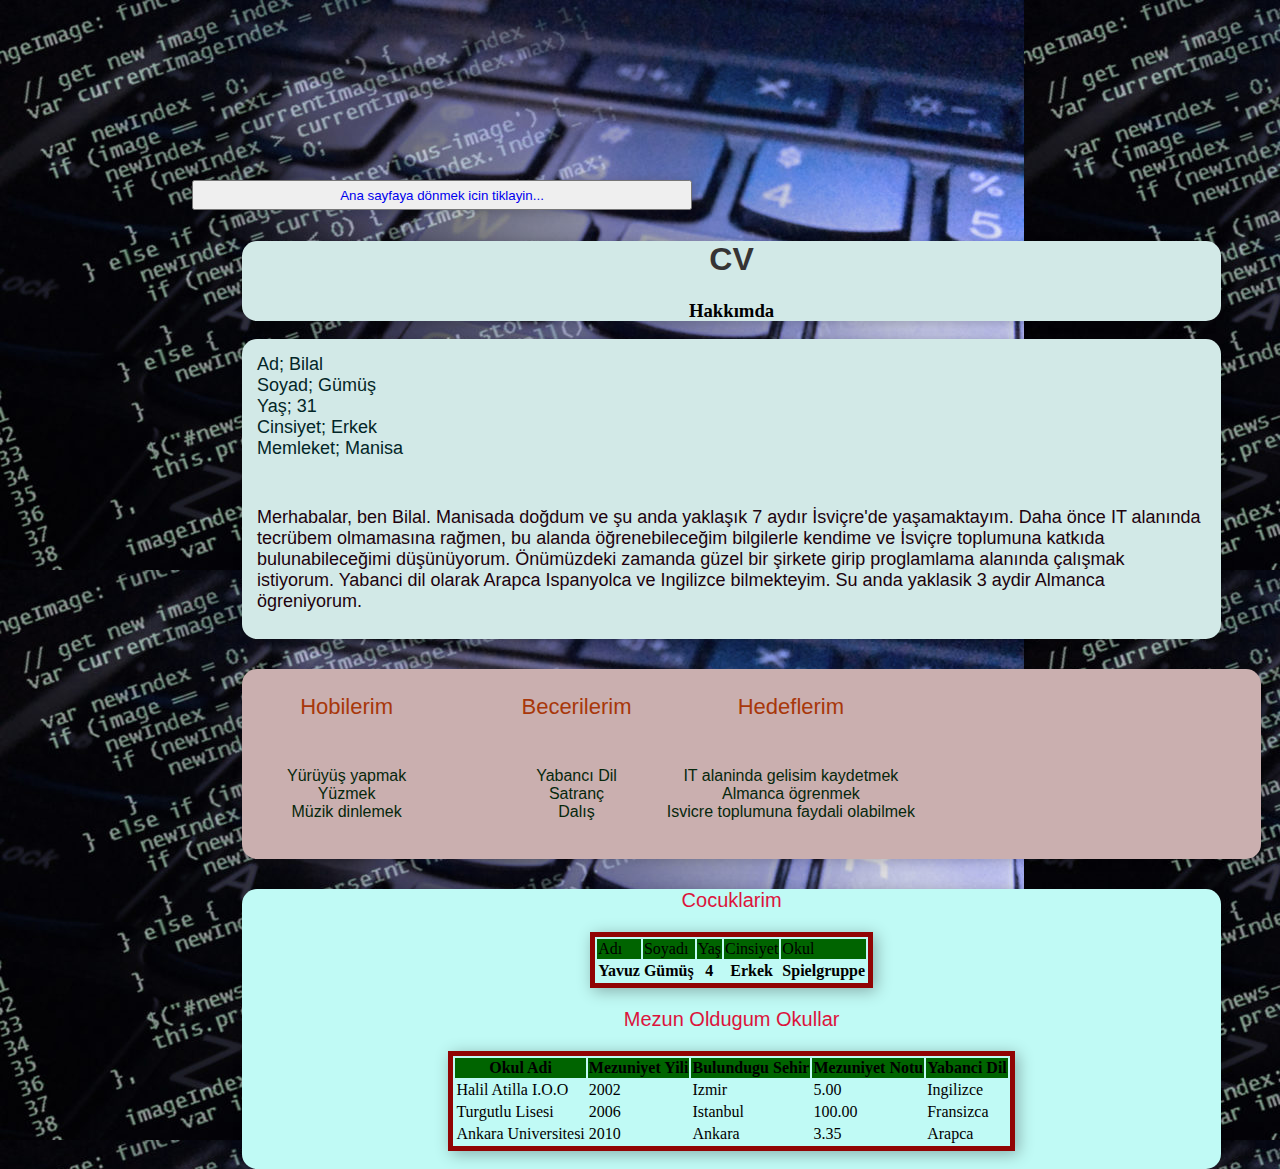
<file: cv.html>
<!DOCTYPE html>
<html lang="en">

<head>
    <meta charset="UTF-8">
    <meta name="viewport" content="width=, initial-scale=1.0">
    <title>CV</title>
    <link rel="stylesheet" href="cv.css">
</head>
<main>

    <body>

        <div class="container">
            <section>
                <header>
                    <button class="Ana Sayfa"><a href="./index.html">Ana sayfaya dönmek icin tiklayin...</a></button>
                    <div class="top">
                        <h1>CV</h1>
                        <h3>Hakkımda</h3>
                    </div>

                    <div class="main">
                        <p>Ad; Bilal<br/> Soyad; Gümüş<br/> Yaş; 31 <br/> Cinsiyet; Erkek<br/> Memleket; Manisa<br/>
                        </p>
                        <p> Merhabalar, ben Bilal. Manisada doğdum ve şu anda yaklaşık 7 aydır İsviçre'de yaşamaktayım. Daha önce IT alanında tecrübem olmamasına rağmen, bu alanda öğrenebileceğim bilgilerle kendime ve İsviçre toplumuna katkıda bulunabileceğimi
                            düşünüyorum. Önümüzdeki zamanda güzel bir şirkete girip proglamlama alanında çalışmak istiyorum. Yabanci dil olarak Arapca Ispanyolca ve Ingilizce bilmekteyim. Su anda yaklasik 3 aydir Almanca ögreniyorum.
                        </p>
                    </div>
                </header>
                <div class="list">
                    <div class="list1">
                        <p>Hobilerim</p>
                        <ul>
                            <li>Yürüyüş yapmak</li>
                            <li>Yüzmek</li>
                            <li>Müzik dinlemek</li>
                        </ul>
                    </div>
                    <div class="list2">
                        <p>Becerilerim</p>
                        <ul>
                            <li>Yabancı Dil</li>
                            <li>Satranç</li>
                            <li>Dalış</li>
                        </ul>
                    </div>
                    <div class="goals">
                        <p>Hedeflerim</p>
                        <ul>
                            <li>IT alaninda gelisim kaydetmek</li>
                            <li>Almanca ögrenmek</li>
                            <li>Isvicre toplumuna faydali olabilmek</li>
                        </ul>
                    </div>
                </div>
                <!-- Tablolar kismi....-->
                <footer>
                    <div class="tables">
                        <p>Cocuklarim</p>
                        <table class="my-child">
                            <thead>
                                <tr>
                                    <td>Adı</td>
                                    <td>Soyadı</td>
                                    <td>Yaş</td>
                                    <td>Cinsiyet</td>
                                    <td>Okul</td>
                                </tr>
                                <tbody>
                                    <tr>
                                        <th>Yavuz</th>
                                        <th>Gümüş</th>
                                        <th>4</th>
                                        <th>Erkek</th>
                                        <th>Spielgruppe</th>
                                    </tr>
                                </tbody>
                            </thead>
                        </table>

                        <table class="my-education">
                            <p>Mezun Oldugum Okullar</p>
                            <thead>
                                <tr>
                                    <th>Okul Adi</th>
                                    <th>Mezuniyet Yili</th>
                                    <th>Bulundugu Sehir</th>
                                    <th>Mezuniyet Notu</th>
                                    <th>Yabanci Dil</th>

                                </tr>
                                <tbody>
                                    <tr>
                                        <td>Halil Atilla I.O.O</td>
                                        <td>2002</td>
                                        <td>Izmir</td>
                                        <td>5.00</td>
                                        <td>Ingilizce</td>
                                    </tr>
                                    <tr>
                                        <td>Turgutlu Lisesi</td>
                                        <td>2006</td>
                                        <td>Istanbul</td>
                                        <td>100.00</td>
                                        <td>Fransizca</td>
                                    </tr>
                                    <tr>
                                        <td>Ankara Universitesi</td>
                                        <td>2010</td>
                                        <td>Ankara</td>
                                        <td>3.35</td>
                                        <td>Arapca</td>
                                    </tr>
                                </tbody>
                            </thead>
                        </table>
                </footer>
                </div>
            </section>
        </div>
    </body>
</main>

</html>
</file>
<file: cv.css>
body {
          background-image: url(./images/arka\ plan.jpg);
          margin: 0px;
          padding: 0px;
          font-family: Cambria, Cochin, Georgia, Times, 'Times New Roman', serif;
      }
      
      .top {
          width: 90%;
          height: 80px;
          background-color: #d2e9e7;
          border-radius: 15px;
          box-shadow: 2px 2px 12px rgba(0, 0, 0, 0.2);
          top: 10px;
          left: 50px;
          position: relative;
          text-align: center;
      }
      
      .main {
          width: 90%;
          height: 300px;
          background-color: #d2e9e7;
          border-radius: 15px;
          box-shadow: 2px 2px 12px rgba(0, 0, 0, 0.2);
          top: 10px;
          left: 50px;
          position: relative;
      }
      
      .main p:nth-child(1) {
          font-size: 18px;
          font-family: 'Lucida Sans', 'Lucida Sans Regular', 'Lucida Grande', 'Lucida Sans Unicode', Geneva, Verdana, sans-serif;
          color: rgb(3, 38, 39);
          padding: 15px;
      }
      
      .main p:nth-child(2) {
          font-size: 18px;
          font-family: 'Segoe UI', Tahoma, Geneva, Verdana, sans-serif;
          color: rgb(32, 2, 13);
          padding: 15px;
      }
      
      h1 {
          font-family: Arial, Helvetica, sans-serif;
          color: rgb(54, 52, 52);
      }
      
      .list {
          width: 90%;
          height: 150px;
          background-color: #caafaf;
          border-radius: 15px;
          box-shadow: 2px 2px 12px rgba(0, 0, 0, 0.2);
          position: relative;
          top: 40px;
          left: 50px;
          font-size: 14px;
          font-family: Verdana, Geneva, Tahoma, sans-serif;
          color: rgb(15, 6, 32);
          display: inline-flex;
          padding: 20px;
      }
      
      .list p {
          font-size: 22px;
          font-family: 'Segoe UI', Tahoma, Geneva, Verdana, sans-serif;
          color: rgb(168, 55, 10);
          text-align: center;
          margin-top: 5px;
      }
      
      .list ul {
          list-style: none;
          font-size: 16px;
          font-family: Verdana, Geneva, Tahoma, sans-serif;
          color: rgb(6, 39, 12);
          padding: 25px;
          text-align: center;
      }
      
      .list2 {
          margin-left: 80px;
      }
      
      a {
          text-decoration: none;
      }
      
      section {
          width: 100%;
          height: 95vh;
          background-repeat: no-repeat;
          background-size: cover;
          position: relative;
      }
      
      .container {
          position: absolute;
          left: 15%;
          top: 20%;
      }
      
      .container button {
          box-shadow: 2px 2px 12px rgba(0, 0, 0, 0.2);
          width: 500px;
          height: 30px;
      }
      
      button:active {
          transform: scale(1.1)
      }
      
      .tables {
          width: 90%;
          height: 280px;
          background-color: #c0faf5;
          border-radius: 15px;
          box-shadow: 2px 2px 12px rgba(0, 0, 0, 0.2);
          position: relative;
          top: 30px;
          left: 10px;
          margin: 40px;
      }
      
      thead {
          background-color: darkgreen;
      }
      
      .tables p {
          text-align: center;
          font-family: Arial, "Helvetica Neue", Helvetica, sans-serif;
          font-size: 20px;
          color: crimson;
      }
      
      .my-child {
          border: 5px solid;
          border-color: rgb(145, 4, 4);
          margin: auto;
          box-shadow: 3px 3px 15px rgba(0, 0, 0, 0.3);
      }
      
      .my-education {
          border: 5px solid;
          border-color: rgb(145, 4, 4);
          margin: auto;
          box-shadow: 3px 3px 15px rgba(0, 0, 0, 0.3);
      }
</file>
